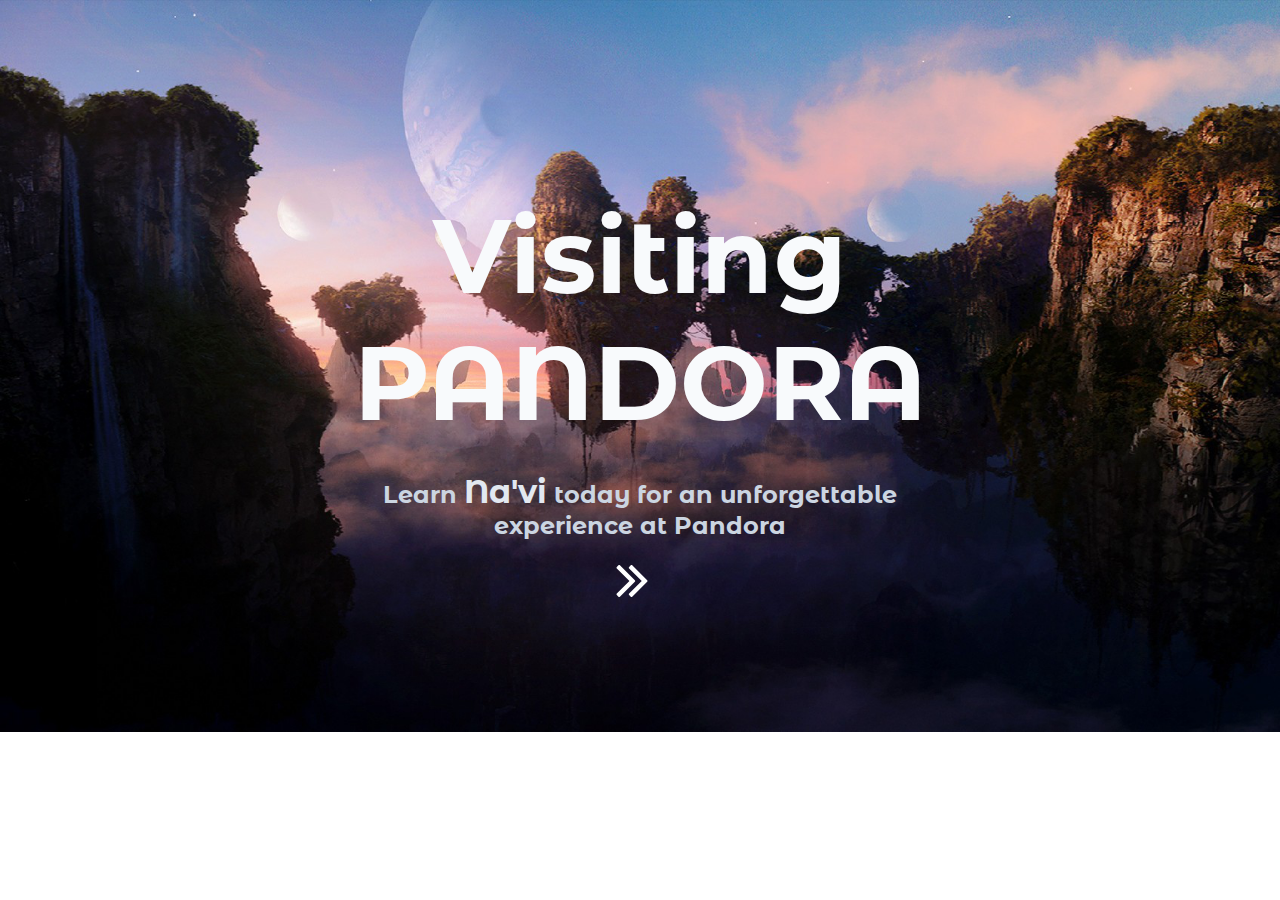
<file: index.html>
<!DOCTYPE html>
<html lang="en">
<head>
    <meta charset="UTF-8">
    <meta name="viewport" content="width=device-width, initial-scale=1.0">
    <title>Navi Speak</title>
    <link rel="icon" type="image/png" href="/images/favicon.png"/>
    <link href="/styles.css" rel="stylesheet">


</head>
<body>

    <div class="section-hero">
        <div class="section-hero-container">
            <div class="section-hero-heading">
               Visiting<br>PANDORA 
            </div>

            <div class="section-hero-detail">
                Learn <span class="section-highlight">Na'vi</span>
                today for an unforgettable experience at Pandora
            </div>
            <!-- <a href="/" class="section-link">
                <img src="/images/right.svg" class="link-image">
            </a> -->

            <div class="stage">
                <a href="/translate.html" class="section-link ">
                    <img src="/images/right.svg" class="link-image bounce">
                </a>
            </div>

            
            <div class="section-space"></div>

        </div>

    </div>


    
</body>
</html>
</file>
<file: styles.css>
/* @import url('https://fonts.googleapis.com/css2?family=Montserrat:ital,wght@1,600&display=swap'); */
@import url('https://fonts.googleapis.com/css2?family=Montserrat+Alternates:wght@700&display=swap');

:root{
    --bluegray50 : #F8FAFC;
    --bluegray100:#F1F5F9;
    --bluegray200:#E2E8F0;
    --bluegray300: #CBD5E1;
    --bluegray400: #94A3B8;
    --bluegray500:#64748B;
    --bluegray600:#475569;
    --bluegray700:#334155;
    --bluegray800: #1E293B;
    --bluegray900:#0F172A;
}

html{
    scroll-behavior: smooth;
}


body{
    /* font-family: 'Montserrat', sans-serif; */
    font-family: 'Montserrat Alternates', sans-serif;
    margin:0%;
    color: var(--bluegray100);
    padding: 0rem;
    overscroll-behavior: auto;
}

.section-hero{
    height: 700px;
    background-image:url("/images/background.png");
    background-position: center;
    position: relative;
    background-size: auto 100%;
    margin:0%;
    padding: 1rem 0rem;
    opacity: 2;
}


.section-hero-container{
    display: flex;
    flex-direction: column;
    max-width: 600px;
    margin: auto;
    color: var(--bluegray50);
    /* padding-top: 10rem; */

}

@media screen and (max-width:600px){
    .section-hero-heading{
        margin:8rem auto 1rem auto;
        text-align: center;
        padding-top: 8rem;
        font-size: 3rem;
        font-family: inherit;
        font-weight: bold;
        max-width: 600px;
        overflow: auto;
        /* max-width: 80%; */
        /* font-weight: bolder; */
    
    }

    .section-hero-detail{
        padding-top: 3rem;
        text-align: center;
        font-size: 1.5rem;
        margin:0.6rem auto;
        color: var(--bluegray300);
        font-weight: bold;
    }
    
}
@media screen and (min-width: 600px){
    .section-hero-heading{
        margin:8rem 0rem 1rem 0rem;
        text-align: center;
        padding-top: 3rem;
        font-size: 6.5rem;
        font-family: inherit;
        font-weight: bold;
        max-width: 600px;
        overflow: auto;
        /* max-width: 80%; */
        /* font-weight: bolder; */
    
    }

    .section-hero-detail{
        text-align: center;
        font-size: 1.5rem;
        margin:0.6rem auto;
        color: var(--bluegray300);
        font-weight: bold;
    }
    
}


.stage{
    margin: 1rem auto;
    border-bottom: 1px;
    display: flex;
    height: 3rem;
    width: 3rem;
}

.link-image{
    height:2rem;
    width: 2rem;
    transform-origin: bottom;
    margin: 0 auto;
    animation-iteration-count: infinite;
    animation-duration: 2s;
    align-self: flex-end;
}

.bounce{
    animation-name: bounce;
    animation-timing-function: linear;
}

@keyframes bounce {
    0%   { transform: translateY(0); }
    50%  { transform: translateY(-0.75rem); }
    100% { transform: translateY(0); }
}


.section-highlight{
    font-weight: bold;
    font-size: 2rem;
    color: var(--bluegray200);
}

.section-space{
    height: 80px;
}


.body-container{
    background-image:url("/images/background.png");
    background-position: center;
    position: relative;
    background-size: auto 100%;
    width: 100%;
    /* padding-top: 2rem; */
    padding: 1rem 0rem;
    margin: 0%;
}

.heading{
    color:var(--bluegray800);
    text-align: center;
    max-width: 600px;
    margin: 1rem auto;
    font-weight: bold;
    font-size: 3.7rem;
}

hr{
    width:60%;
    font-weight: bold;
}

.section-main{
    max-width: 600px;
    margin: 2rem auto;
    display: flex;
    flex-direction: column;
}


textarea{
    background-color: var(--bluegray300);
    color: var(--bluegray900);
    box-sizing: border-box;
    display: block;
    width: 85%;
    min-height: 20vh;
    margin: 2rem auto;
    font-size: 1.25rem;
    font-family:inherit;
    border-radius: 0.5rem;
    padding: 0.5rem;
}

button{
    background-color: var(--bluegray800);
    color: var(--bluegray200);
    border-radius:0.5rem;
    margin: 1rem auto 2rem auto;
    padding:1rem 2rem;
    font-family: inherit;
    font-size: 1rem;
    
}

#txt-output{
    /* background-color: var(--bluegray400); */
    color:black;
    box-sizing: border-box;
    /* display: block; */
    width: 85%;
    min-height: 15vh;
    max-height: 20vh;
    overflow: scroll;
    margin: 0rem  auto 1rem auto;
    font-size: 1.25rem;
    font-family:inherit;
    /* border-radius: 0.5rem; */
    border: 1px solid var(--bluegray900);
    padding: 0.5rem;
    background-color: white;
}

.txt-message{
    background-color: var(--bluegray800);
    border-radius:0.5rem;
    padding:1rem 2rem;
    font-family: inherit;
    font-size: 1rem;
    text-align: center;
    margin: 0rem auto 0.5rem auto;
    width: 60%;
}


.footer{
    background-color: var(--bluegray900);
    margin:0%;
    padding: 1rem 0rem;
    height: 10vh;
}

.footer-container{
    max-width: 600px;
    margin:1rem auto;
    display: flex;
    flex-direction: column;
}

.footer-social-link-bar{
    max-width: 300px;
    display: flex;
    flex-direction: row;
    justify-content: space-between;
    margin: 0rem auto;
}

.footer-social-link{
    height: 2rem;
    width: 2rem;
    transition: 0.5s ease;
    margin:0rem 1rem;
}

.footer-social-image:hover{
    transform: scale(1.15);
}
</file>
